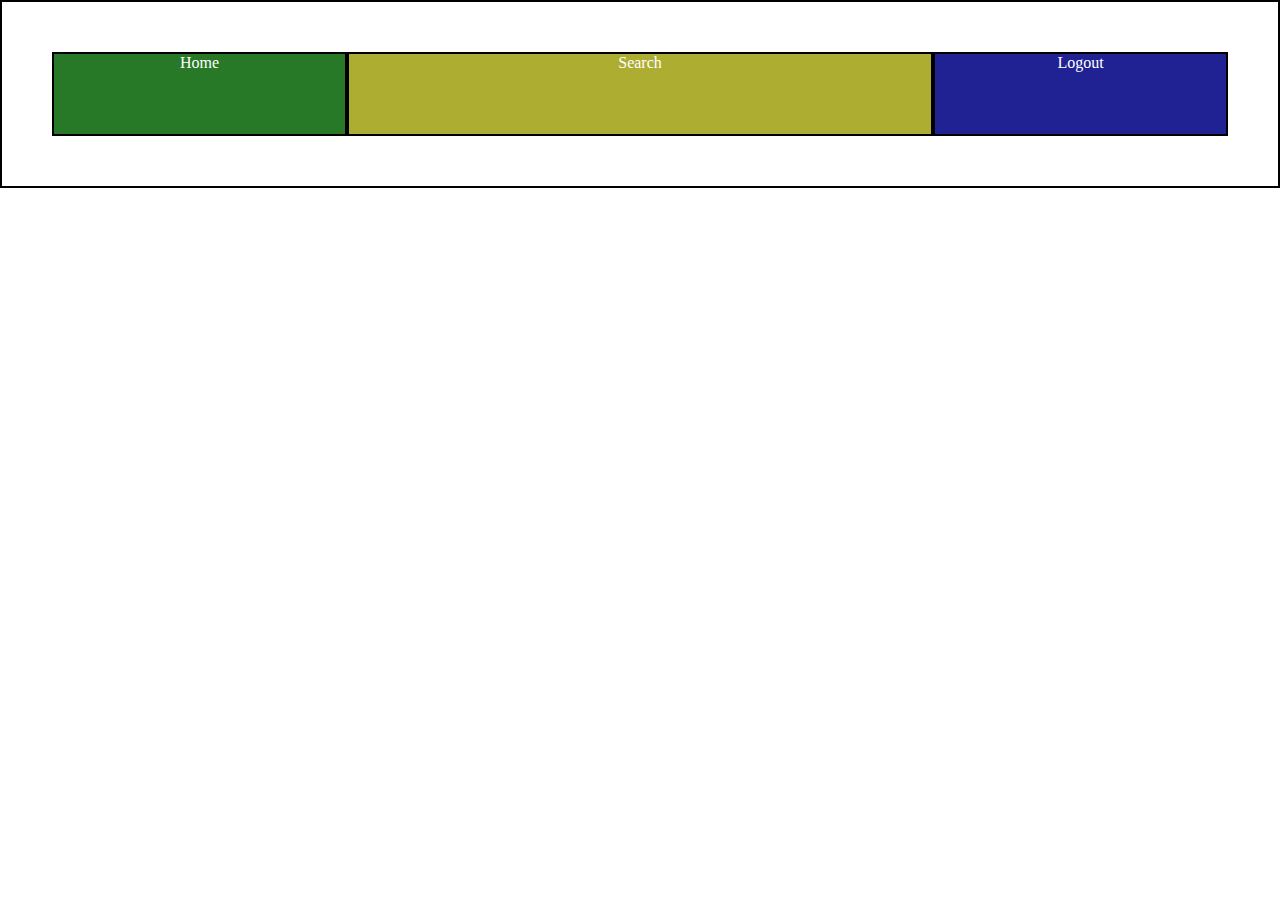
<file: Flexbox2/index.html>
<!DOCTYPE html>
<html lang="en">
<head>
    <meta charset="UTF-8">
    <meta http-equiv="X-UA-Compatible" content="IE=edge">
    <meta name="viewport" content="width=device-width, initial-scale=1.0">
    <link rel="stylesheet" href="../Flexbox2/style.css">
    <title>CSS Flexbox2</title>
</head>
<body>
    <nav class="container">
        <div class="home">Home</div>
        <div class="search">Search</div>
        <div class="logout">Logout</div>
        <!-- <div class="profile">Profile</div> -->
    </nav>
</body>
</html>
</file>
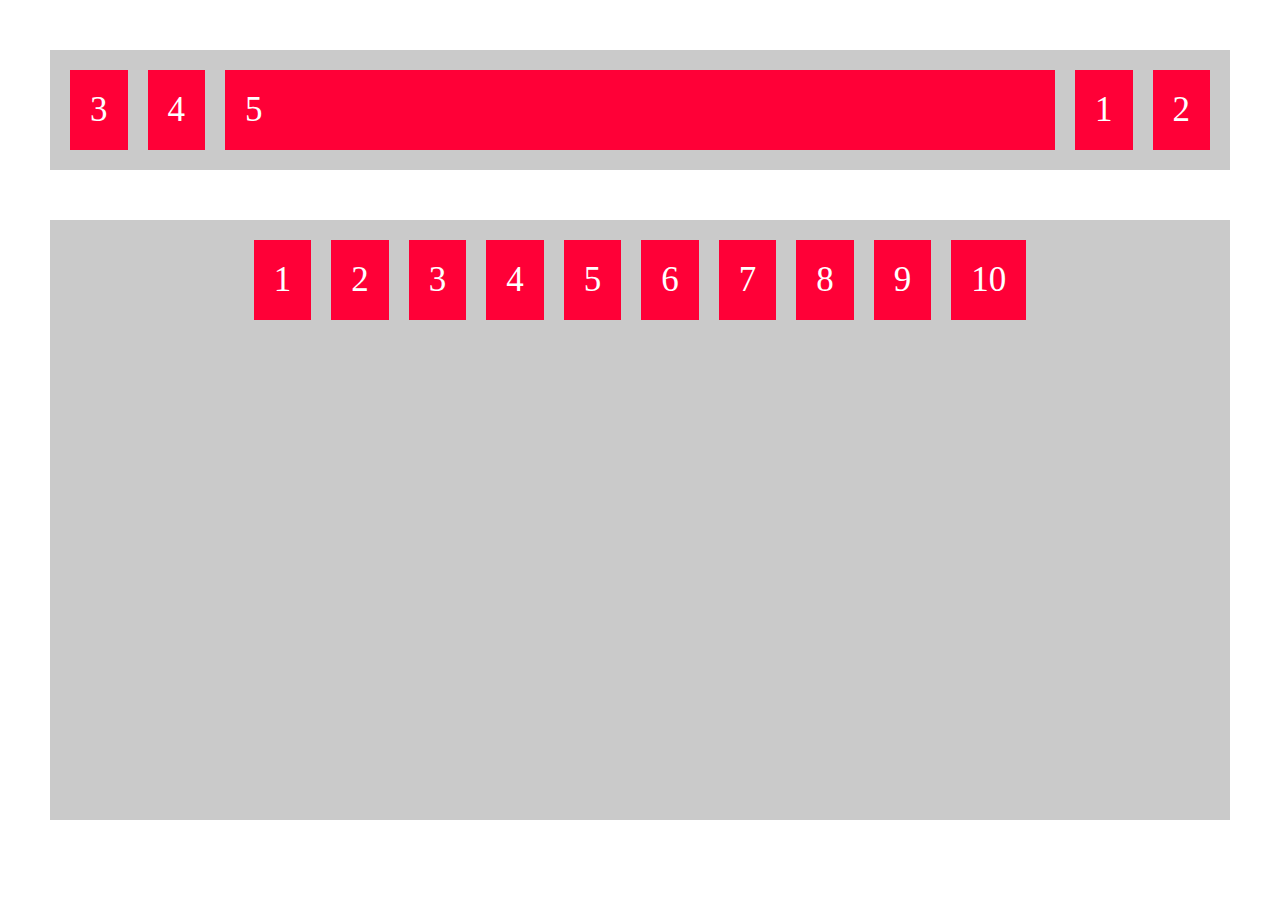
<file: Flexbox3/index.html>
<!DOCTYPE html>
<html lang="en">
<head>
    <meta charset="UTF-8">
    <meta http-equiv="X-UA-Compatible" content="IE=edge">
    <meta name="viewport" content="width=device-width, initial-scale=1.0">
    <link rel="stylesheet" href="../Flexbox3/style.css">
    <title>CSS Flexbox freeCodeCamp</title>
</head>
<body>
    <div class="container">
        <div class="item-1 item">1</div>
        <div class="item-2 item">2</div>
        <div class="item-3 item">3</div>
        <div class="item-4 item">4</div>
        <div class="item-5 item">5</div>
    </div>

    <div class="container2">
        <div class="this-1 this">1</div>
        <div class="this-2 this">2</div>
        <div class="this-3 this">3</div>
        <div class="this-4 this">4</div>
        <div class="this-5 this">5</div>
        <div class="this-6 this">6</div>
        <div class="this-7 this">7</div>
        <div class="this-8 this">8</div>
        <div class="this-9 this">9</div>
        <div class="this-10 this">10</div>
    </div>
</body>
</html>
</file>
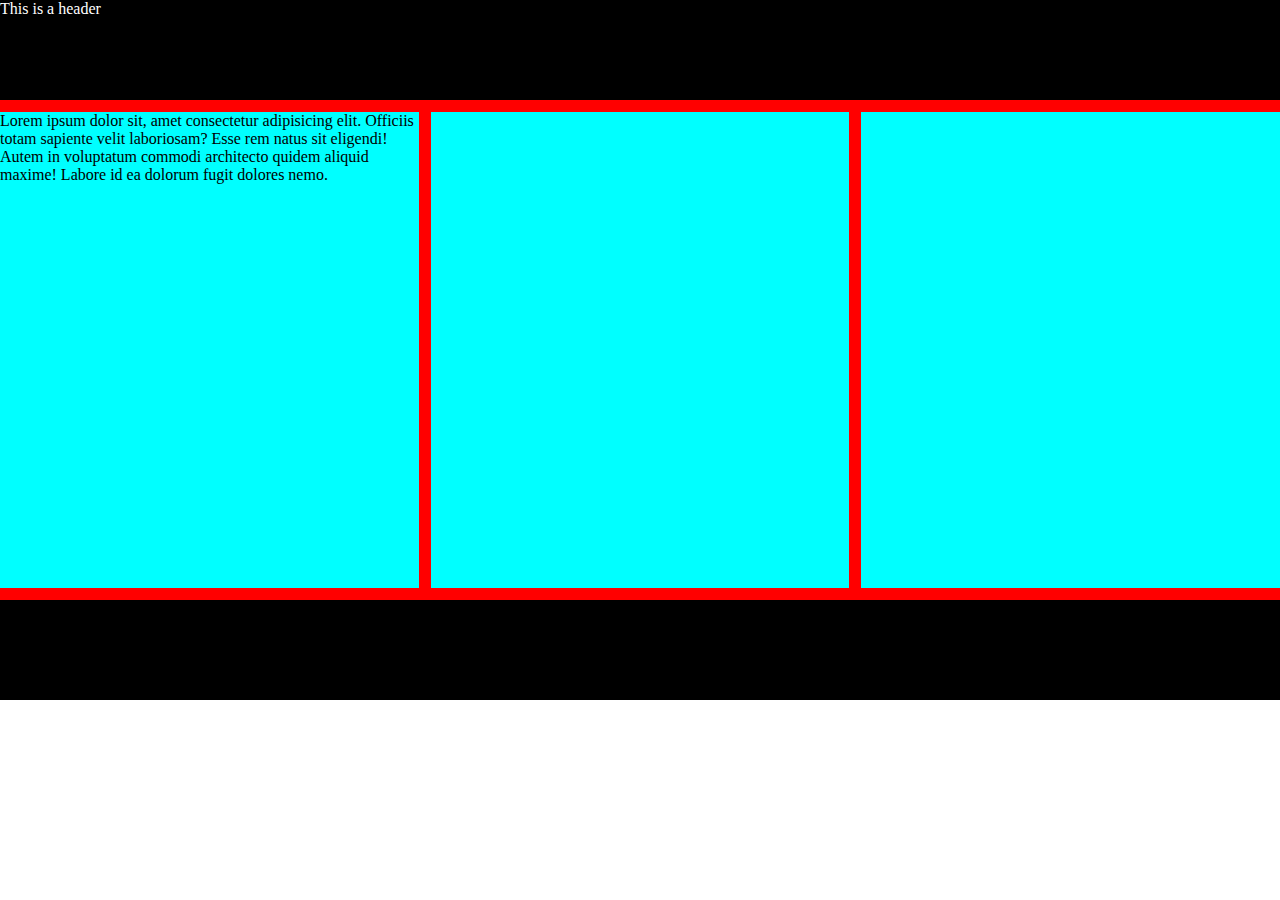
<file: Grid/index.html>
<!DOCTYPE html>
<html lang="en">
<head>
    <meta charset="UTF-8">
    <meta http-equiv="X-UA-Compatible" content="IE=edge">
    <meta name="viewport" content="width=device-width, initial-scale=1.0">
    <link rel="stylesheet" href="../Grid/style.css">
    <title>CSS Grid Course CodeWithHarry</title>
</head>
<body>
    <div class="container">
        <div class="item item1"> This is a header</div>
        <div class="item">Lorem ipsum dolor sit, amet consectetur adipisicing elit. Officiis totam sapiente velit laboriosam? Esse rem natus sit eligendi! Autem in voluptatum commodi architecto quidem aliquid maxime! Labore id ea dolorum fugit dolores nemo.</div>
        <div class="item"></div>
        <div class="item"></div>
        <div class="item footer"></div>
    </div>
</body>
</html>
</file>
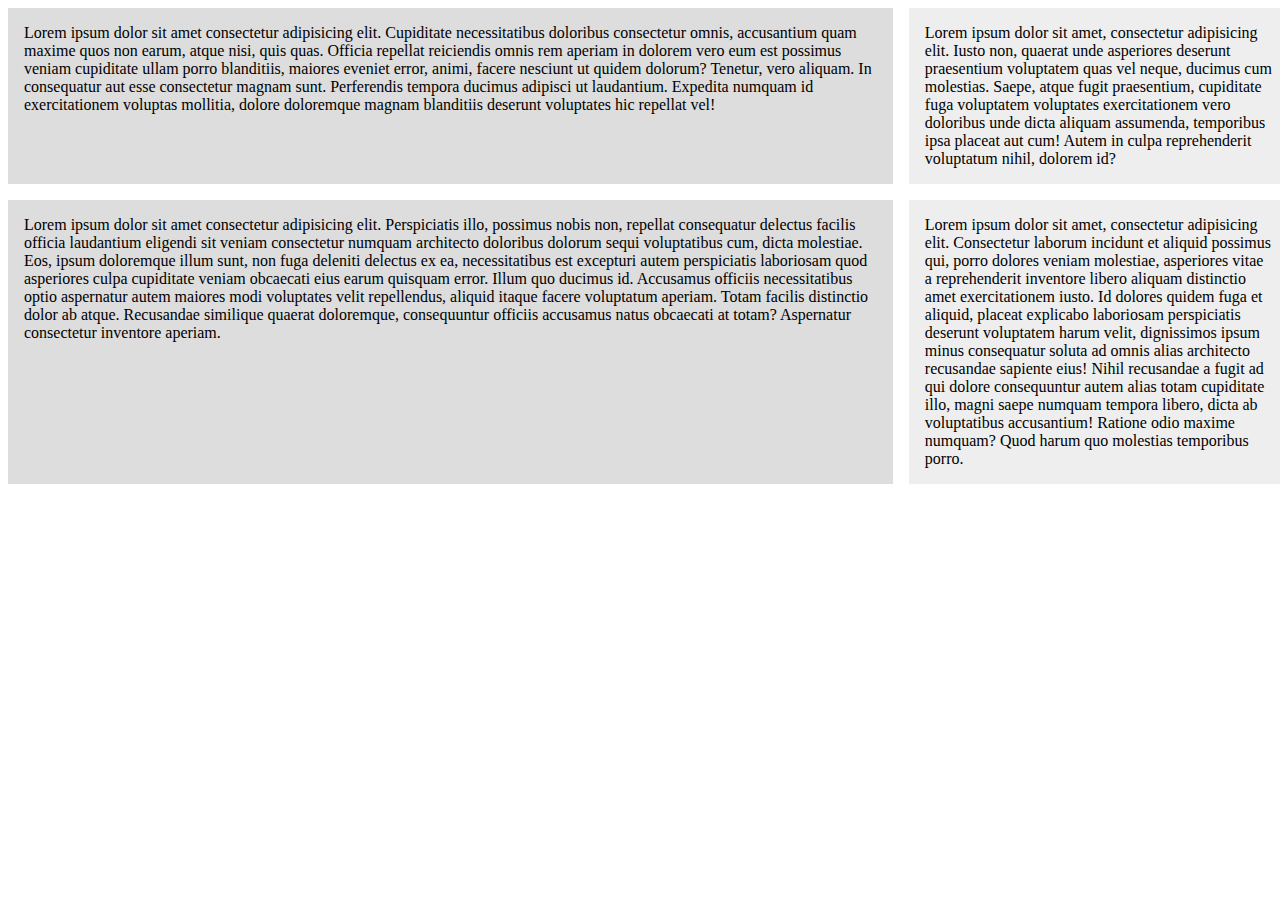
<file: Grid2/index.html>
<!DOCTYPE html>
<html lang="en">
<head>
    <meta charset="UTF-8">
    <meta http-equiv="X-UA-Compatible" content="IE=edge">
    <meta name="viewport" content="width=device-width, initial-scale=1.0">
    <link rel="stylesheet" href="../Grid2/style.css">
    <title>Grid in CSS</title>
</head>
<body>
    <div class="wrapper">
        <div>Lorem ipsum dolor sit amet consectetur adipisicing elit. Cupiditate necessitatibus doloribus consectetur omnis, accusantium quam maxime quos non earum, atque nisi, quis quas. Officia repellat reiciendis omnis rem aperiam in dolorem vero eum est possimus veniam cupiditate ullam porro blanditiis, maiores eveniet error, animi, facere nesciunt ut quidem dolorum? Tenetur, vero aliquam. In consequatur aut esse consectetur magnam sunt. Perferendis tempora ducimus adipisci ut laudantium. Expedita numquam id exercitationem voluptas mollitia, dolore doloremque magnam blanditiis deserunt voluptates hic repellat vel!</div>
        <div>
            Lorem ipsum dolor sit amet, consectetur adipisicing elit. Iusto non, quaerat unde asperiores deserunt praesentium voluptatem quas vel neque, ducimus cum molestias. Saepe, atque fugit praesentium, cupiditate fuga voluptatem voluptates exercitationem vero doloribus unde dicta aliquam assumenda, temporibus ipsa placeat aut cum! Autem in culpa reprehenderit voluptatum nihil, dolorem id?
        </div>
        <div>
            Lorem ipsum dolor sit amet consectetur adipisicing elit. Perspiciatis illo, possimus nobis non, repellat consequatur delectus facilis officia laudantium eligendi sit veniam consectetur numquam architecto doloribus dolorum sequi voluptatibus cum, dicta molestiae. Eos, ipsum doloremque illum sunt, non fuga deleniti delectus ex ea, necessitatibus est excepturi autem perspiciatis laboriosam quod asperiores culpa cupiditate veniam obcaecati eius earum quisquam error. Illum quo ducimus id. Accusamus officiis necessitatibus optio aspernatur autem maiores modi voluptates velit repellendus, aliquid itaque facere voluptatum aperiam. Totam facilis distinctio dolor ab atque. Recusandae similique quaerat doloremque, consequuntur officiis accusamus natus obcaecati at totam? Aspernatur consectetur inventore aperiam.
        </div>
        <div>
            Lorem ipsum dolor sit amet, consectetur adipisicing elit. Consectetur laborum incidunt et aliquid possimus qui, porro dolores veniam molestiae, asperiores vitae a reprehenderit inventore libero aliquam distinctio amet exercitationem iusto. Id dolores quidem fuga et aliquid, placeat explicabo laboriosam perspiciatis deserunt voluptatem harum velit, dignissimos ipsum minus consequatur soluta ad omnis alias architecto recusandae sapiente eius! Nihil recusandae a fugit ad qui dolore consequuntur autem alias totam cupiditate illo, magni saepe numquam tempora libero, dicta ab voluptatibus accusantium! Ratione odio maxime numquam? Quod harum quo molestias temporibus porro.
        </div>
    </div>
</body>
</html>
</file>
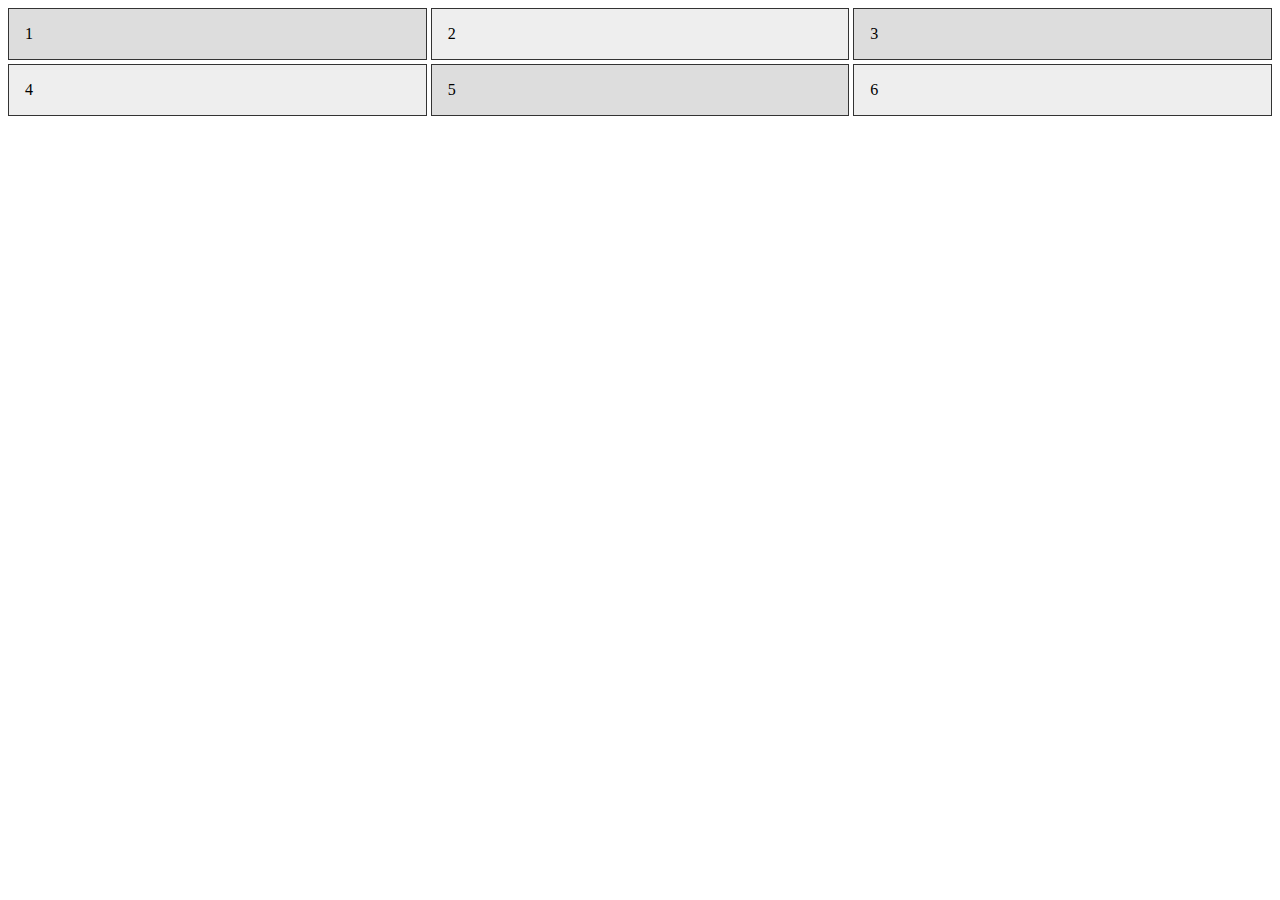
<file: Grid3/index.html>
<!DOCTYPE html>
<html lang="en">
<head>
    <meta charset="UTF-8">
    <meta http-equiv="X-UA-Compatible" content="IE=edge">
    <meta name="viewport" content="width=device-width, initial-scale=1.0">
    <link rel="stylesheet" href="../Grid3/base.css">
    <link rel="stylesheet" href="../Grid3/style.css">
    <title>CSS Grid Learn With Sumit</title>
</head>
<body>
    <div class="container">
        <div class="item1 item">1</div>
        <div class="item2 item">2</div>
        <div class="item3 item">3</div>
        <div class="item4 item">4</div>
        <div class="item5 item">5</div>
        <div class="item6 item">6</div>
</body>
</html>
</file>
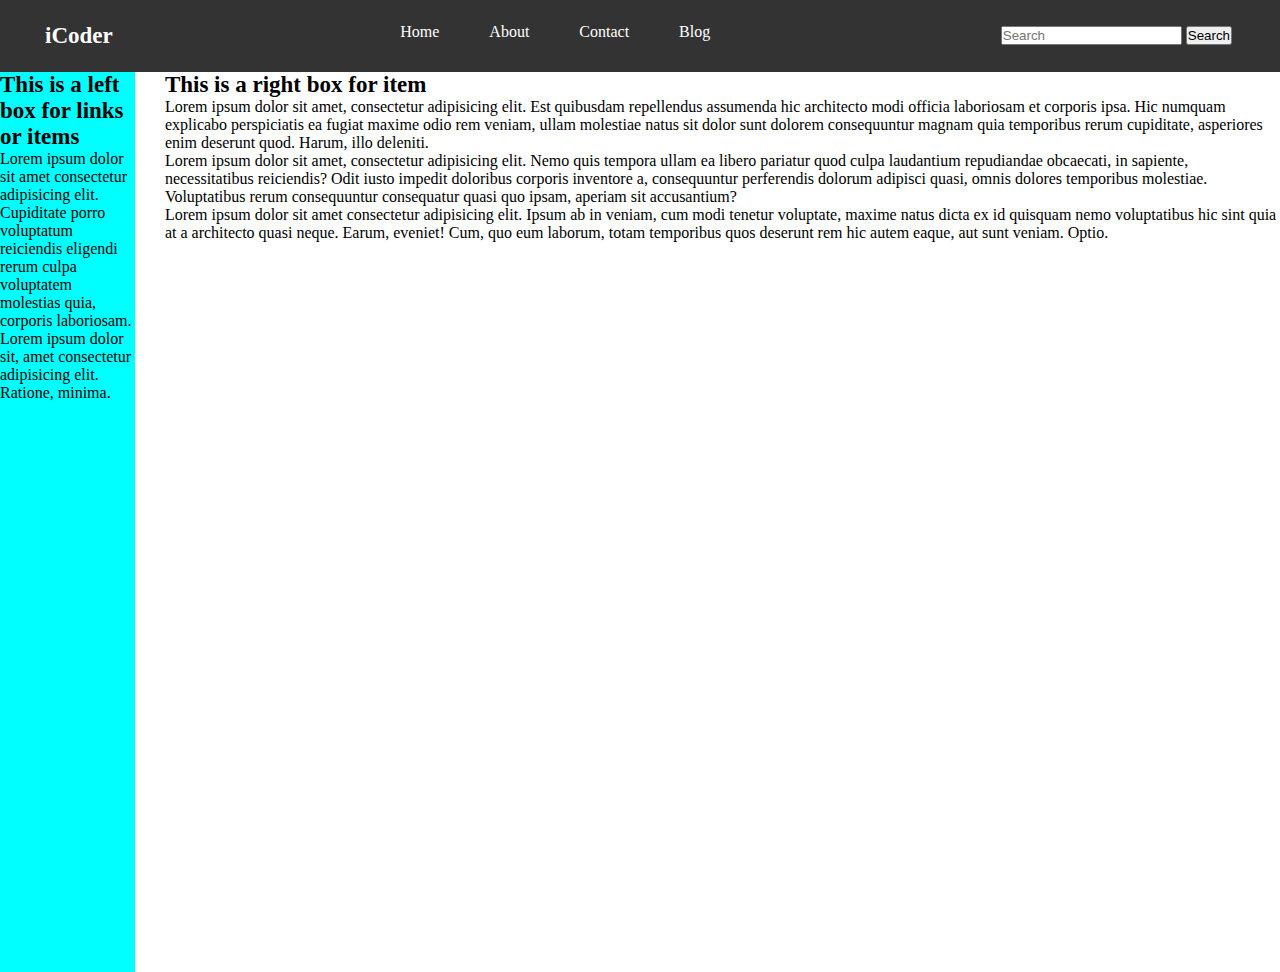
<file: PracticeFlexbox/index.html>
<!DOCTYPE html>
<html lang="en">
  <head>
    <meta charset="UTF-8" />
    <meta http-equiv="X-UA-Compatible" content="IE=edge" />
    <meta name="viewport" content="width=device-width, initial-scale=1.0" />
    <link rel="stylesheet" href="../PracticeFlexbox/style.css" />
    <title>iCoder</title>
  </head>
  <body>
    <header>
      <div class="navbar">
        <nav>
          <div class="logo">
            <h3>iCoder</h3>
          </div>
          <div class="center-item">
            <ul>
              <li>
                <a href="#">Home</a>
              </li>
              <li>
                <a href="#">About</a>
              </li>
              <li>
                <a href="#">Contact</a>
              </li>
              <li>
                <a href="#">Blog</a>
              </li>
            </ul>
          </div>
          <div class="search-bar">
            <input
              type="search"
              name="search"
              id="search"
              placeholder="Search"
            />
            <button>Search</button>
          </div>
        </nav>
      </div>
    </header>
    <main>
        <div class="main-contaner">
            <div class="leftbox">
                <h3>This is a left box for links or items</h3>
                <p>Lorem ipsum dolor sit amet consectetur adipisicing elit. Cupiditate porro voluptatum reiciendis eligendi rerum culpa voluptatem molestias quia, corporis laboriosam.</p>
                <p>Lorem ipsum dolor sit, amet consectetur adipisicing elit. Ratione, minima.</p>
            </div>
            <div class="rightbox">
                <h3>This is a right box for item</h3>
                <p>Lorem ipsum dolor sit amet, consectetur adipisicing elit. Est quibusdam repellendus assumenda hic architecto modi officia laboriosam et corporis ipsa. Hic numquam explicabo perspiciatis ea fugiat maxime odio rem veniam, ullam molestiae natus sit dolor sunt dolorem consequuntur magnam quia temporibus rerum cupiditate, asperiores enim deserunt quod. Harum, illo deleniti.</p>
                <p>Lorem ipsum dolor sit amet, consectetur adipisicing elit. Nemo quis tempora ullam ea libero pariatur quod culpa laudantium repudiandae obcaecati, in sapiente, necessitatibus reiciendis? Odit iusto impedit doloribus corporis inventore a, consequuntur perferendis dolorum adipisci quasi, omnis dolores temporibus molestiae. Voluptatibus rerum consequuntur consequatur quasi quo ipsam, aperiam sit accusantium?</p>
                <p>Lorem ipsum dolor sit amet consectetur adipisicing elit. Ipsum ab in veniam, cum modi tenetur voluptate, maxime natus dicta ex id quisquam nemo voluptatibus hic sint quia at a architecto quasi neque. Earum, eveniet! Cum, quo eum laborum, totam temporibus quos deserunt rem hic autem eaque, aut sunt veniam. Optio.</p>
            </div>
        </div>
    </main>
  </body>
</html>
</file>
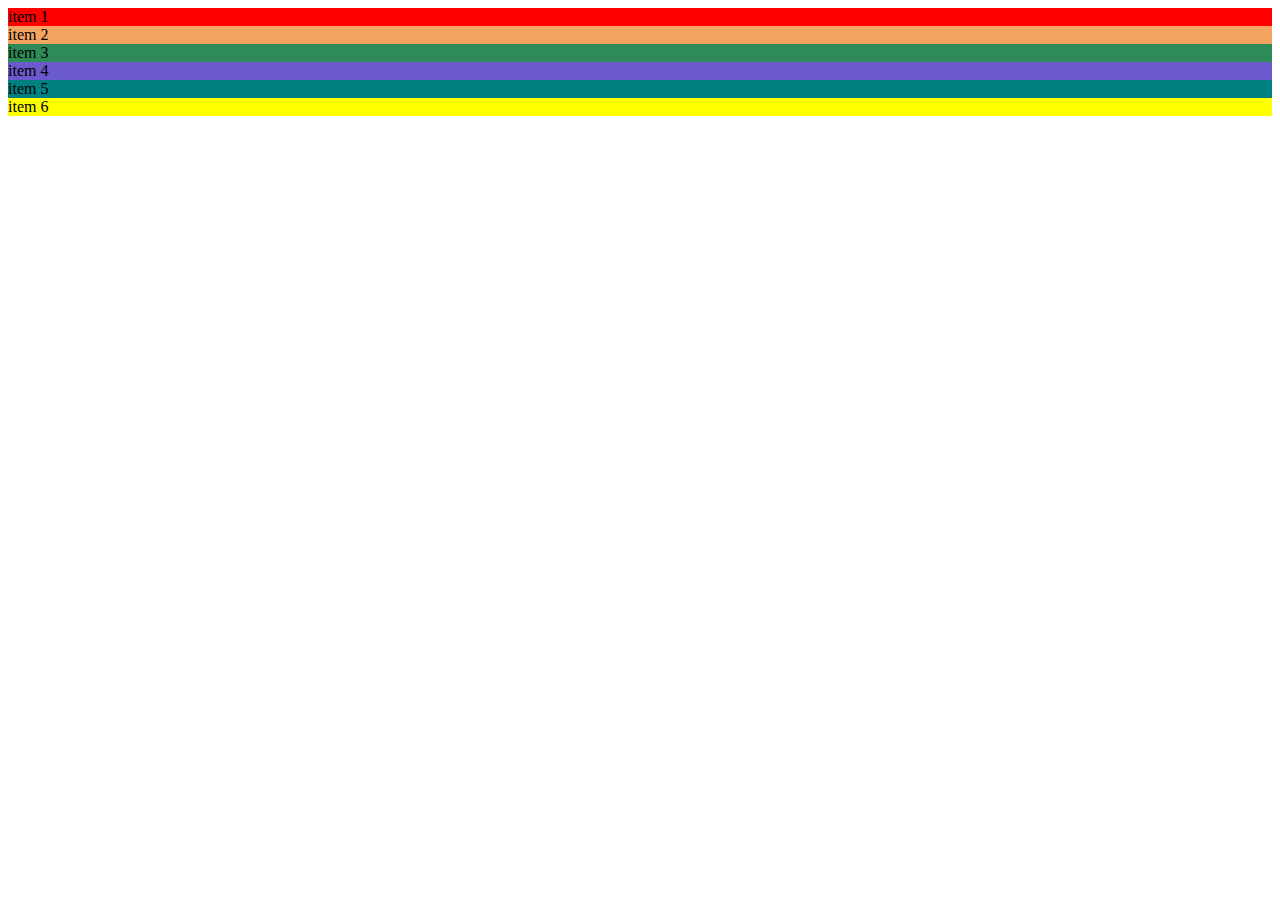
<file: PracticeGrid/index.html>
<!DOCTYPE html>
<html lang="en">
<head>
    <meta charset="UTF-8">
    <meta http-equiv="X-UA-Compatible" content="IE=edge">
    <meta name="viewport" content="width=device-width, initial-scale=1.0">
    <link rel="stylesheet" href="../PracticeGrid/style.css">
    <title>Practice Grid</title>
</head>
<body>
    <div class="container">
        <div class="child-container">
        <div class="item1 allitem">item 1</div>
        <div class="item2 allitem">item 2</div>
        <div class="item3 allitem">item 3</div>
        <div class="item4 allitem">item 4</div>
        <div class="item5 allitem">item 5</div>
        <div class="item6 allitem">item 6</div>
    </div>
    </div>
</body>
</html>
</file>
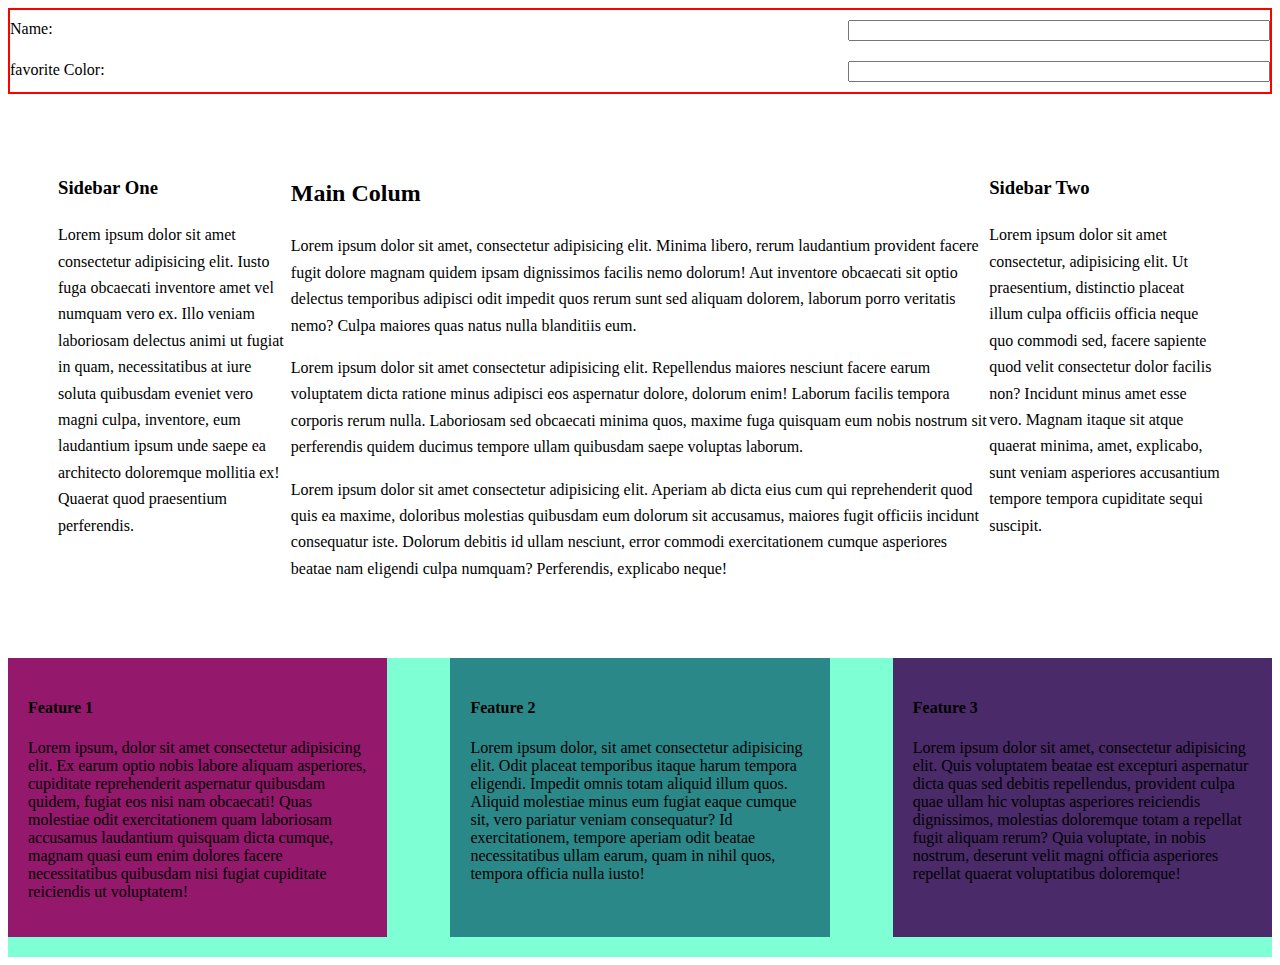
<file: Flexbox2/index2.html>
<!DOCTYPE html>
<html lang="en">
<head>
    <meta charset="UTF-8">
    <meta http-equiv="X-UA-Compatible" content="IE=edge">
    <meta name="viewport" content="width=device-width, initial-scale=1.0">
    <link rel="stylesheet" href="../Flexbox2/style2.css">
    <title>Form Style & Layout Examples</title>
</head>
<body>
    <div class="container">
        <form action="#">
            <div class="form-row">
                <label for="name">Name:</label>
                <input type="text" name="name" id="name">
            </div>
            <div class="form-row">
                <label for="favColor">favorite Color:</label>
                <input type="text" name="favColor" id="favColor">
            </div>
        </form>
    </div>

    <div class="colum-layout">
        <div class="main-colum">
            <h2>Main Colum</h2>
            <p>Lorem ipsum dolor sit amet, consectetur adipisicing elit. Minima libero, rerum laudantium provident facere fugit dolore magnam quidem ipsam dignissimos facilis nemo dolorum! Aut inventore obcaecati sit optio delectus temporibus adipisci odit impedit quos rerum sunt sed aliquam dolorem, laborum porro veritatis nemo? Culpa maiores quas natus nulla blanditiis eum.</p>
            <p>Lorem ipsum dolor sit amet consectetur adipisicing elit. Repellendus maiores nesciunt facere earum voluptatem dicta ratione minus adipisci eos aspernatur dolore, dolorum enim! Laborum facilis tempora corporis rerum nulla. Laboriosam sed obcaecati minima quos, maxime fuga quisquam eum nobis nostrum sit perferendis quidem ducimus tempore ullam quibusdam saepe voluptas laborum.</p>
            <p>Lorem ipsum dolor sit amet consectetur adipisicing elit. Aperiam ab dicta eius cum qui reprehenderit quod quis ea maxime, doloribus molestias quibusdam eum dolorum sit accusamus, maiores fugit officiis incidunt consequatur iste. Dolorum debitis id ullam nesciunt, error commodi exercitationem cumque asperiores beatae nam eligendi culpa numquam? Perferendis, explicabo neque!</p>
        </div>
        
        <div class="sidebar-one">
            <h3>Sidebar One</h3>
            <p>Lorem ipsum dolor sit amet consectetur adipisicing elit. Iusto fuga obcaecati inventore amet vel numquam vero ex. Illo veniam laboriosam delectus animi ut fugiat in quam, necessitatibus at iure soluta quibusdam eveniet vero magni culpa, inventore, eum laudantium ipsum unde saepe ea architecto doloremque mollitia ex! Quaerat quod praesentium perferendis.</p>
        </div>

        <div class="sidebar-two">
            <h3>Sidebar Two</h3>
            <p>Lorem ipsum dolor sit amet consectetur, adipisicing elit. Ut praesentium, distinctio placeat illum culpa officiis officia neque quo commodi sed, facere sapiente quod velit consectetur dolor facilis non? Incidunt minus amet esse vero. Magnam itaque sit atque quaerat minima, amet, explicabo, sunt veniam asperiores accusantium tempore tempora cupiditate sequi suscipit.</p>
        </div>
    </div>

    <div class="call-out-container">
        <div class="call-out">
            <h4>Feature 1</h4>
            <p>Lorem ipsum, dolor sit amet consectetur adipisicing elit. Ex earum optio nobis labore aliquam asperiores, cupiditate reprehenderit aspernatur quibusdam quidem, fugiat eos nisi nam obcaecati! Quas molestiae odit exercitationem quam laboriosam accusamus laudantium quisquam dicta cumque, magnam quasi eum enim dolores facere necessitatibus quibusdam nisi fugiat cupiditate reiciendis ut voluptatem!</p>
        </div>

        <div class="call-out">
            <h4>Feature 2</h4>
            <p>Lorem ipsum dolor, sit amet consectetur adipisicing elit. Odit placeat temporibus itaque harum tempora eligendi. Impedit omnis totam aliquid illum quos. Aliquid molestiae minus eum fugiat eaque cumque sit, vero pariatur veniam consequatur? Id exercitationem, tempore aperiam odit beatae necessitatibus ullam earum, quam in nihil quos, tempora officia nulla iusto!</p>
        </div>

        <div class="call-out">
            <h4>Feature 3</h4>
            <p>Lorem ipsum dolor sit amet, consectetur adipisicing elit. Quis voluptatem beatae est excepturi aspernatur dicta quas sed debitis repellendus, provident culpa quae ullam hic voluptas asperiores reiciendis dignissimos, molestias doloremque totam a repellat fugit aliquam rerum? Quia voluptate, in nobis nostrum, deserunt velit magni officia asperiores repellat quaerat voluptatibus doloremque!</p>
        </div>
    </div>

    
</body>
</html>
</file>
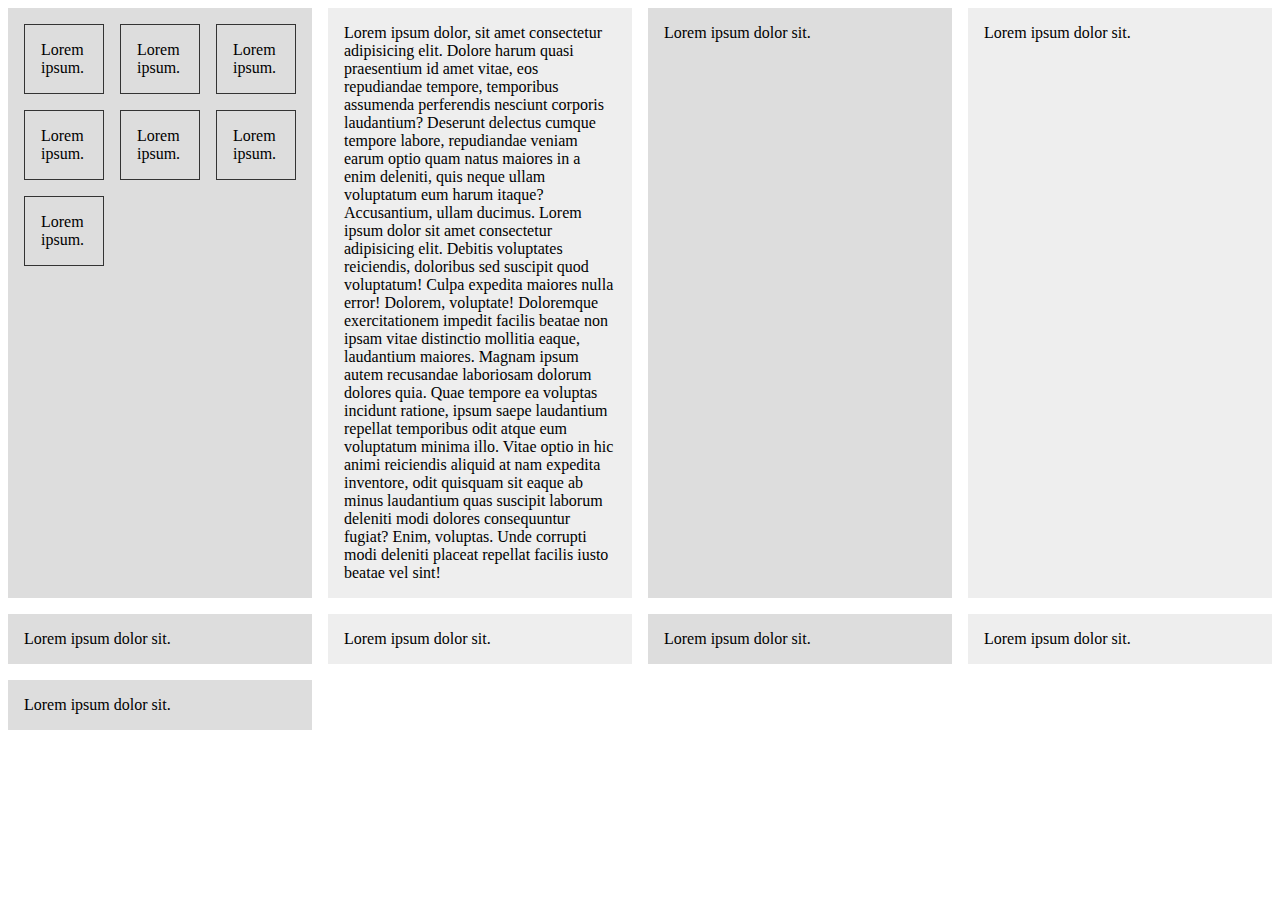
<file: Grid2/index2.html>
<!DOCTYPE html>
<html lang="en">
<head>
    <meta charset="UTF-8">
    <meta http-equiv="X-UA-Compatible" content="IE=edge">
    <meta name="viewport" content="width=device-width, initial-scale=1.0">
    <link rel="stylesheet" href="../Grid2/style2.css">
    <title>Grid in CSS</title>
</head>
<body>
    <div class="wrapper">
        <div class="nested">
            <div>
                Lorem ipsum.
            </div>
            <div>
                Lorem ipsum.
            </div>
            <div>
                Lorem ipsum.
            </div>
            <div>
                Lorem ipsum.
            </div>
            <div>
                Lorem ipsum.
            </div>
            <div>
                Lorem ipsum.
            </div>
            <div>
                Lorem ipsum.
            </div>
        </div>
        <div>
            Lorem ipsum dolor, sit amet consectetur adipisicing elit. Dolore harum quasi praesentium id amet vitae, eos repudiandae tempore, temporibus assumenda perferendis nesciunt corporis laudantium? Deserunt delectus cumque tempore labore, repudiandae veniam earum optio quam natus maiores in a enim deleniti, quis neque ullam voluptatum eum harum itaque? Accusantium, ullam ducimus. Lorem ipsum dolor sit amet consectetur adipisicing elit. Debitis voluptates reiciendis, doloribus sed suscipit quod voluptatum! Culpa expedita maiores nulla error! Dolorem, voluptate! Doloremque exercitationem impedit facilis beatae non ipsam vitae distinctio mollitia eaque, laudantium maiores. Magnam ipsum autem recusandae laboriosam dolorum dolores quia. Quae tempore ea voluptas incidunt ratione, ipsum saepe laudantium repellat temporibus odit atque eum voluptatum minima illo. Vitae optio in hic animi reiciendis aliquid at nam expedita inventore, odit quisquam sit eaque ab minus laudantium quas suscipit laborum deleniti modi dolores consequuntur fugiat? Enim, voluptas. Unde corrupti modi deleniti placeat repellat facilis iusto beatae vel sint!
        </div>
        <div>
            Lorem ipsum dolor sit.
        </div>
        <div>
            Lorem ipsum dolor sit.
        </div>
        <div>
            Lorem ipsum dolor sit.
        </div>
        <div>
            Lorem ipsum dolor sit.
        </div>
        <div>
            Lorem ipsum dolor sit.
        </div>
        <div>
            Lorem ipsum dolor sit.
        </div>
        <div>
            Lorem ipsum dolor sit.
        </div>
    </div>
</body>
</html>
</file>
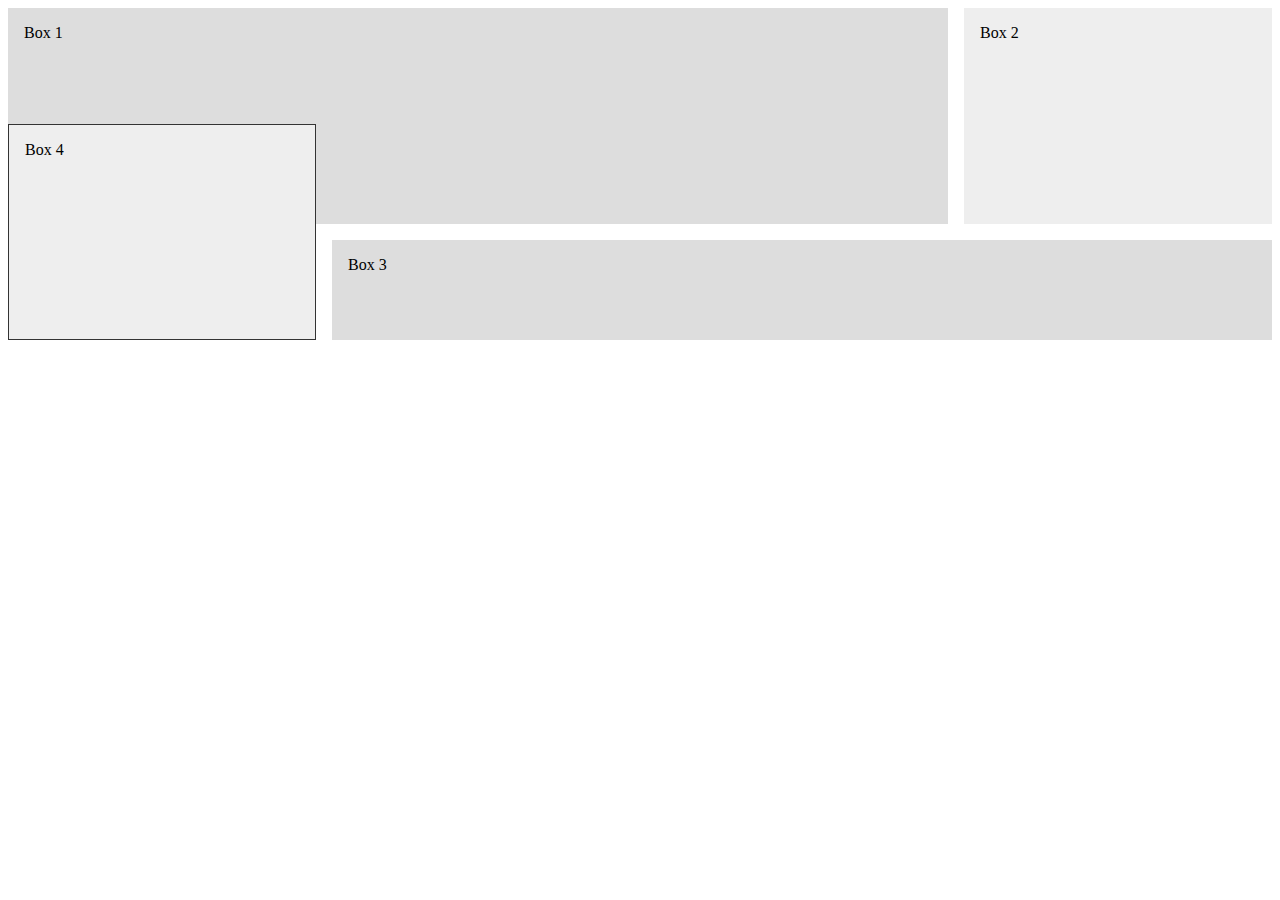
<file: Grid2/index3.html>
<!DOCTYPE html>
<html lang="en">
<head>
    <meta charset="UTF-8">
    <meta http-equiv="X-UA-Compatible" content="IE=edge">
    <meta name="viewport" content="width=device-width, initial-scale=1.0">
    <link rel="stylesheet" href="../Grid2/style3.css">
    <title>Grid in CSS</title>
</head>
<body>
    <div class="wrapper">
        <div class="box box1">Box 1</div>
        <div class="box box2">Box 2</div>
        <div class="box box3">Box 3</div>
        <div class="box box4">Box 4</div>
    </div>
</body>
</html>
</file>
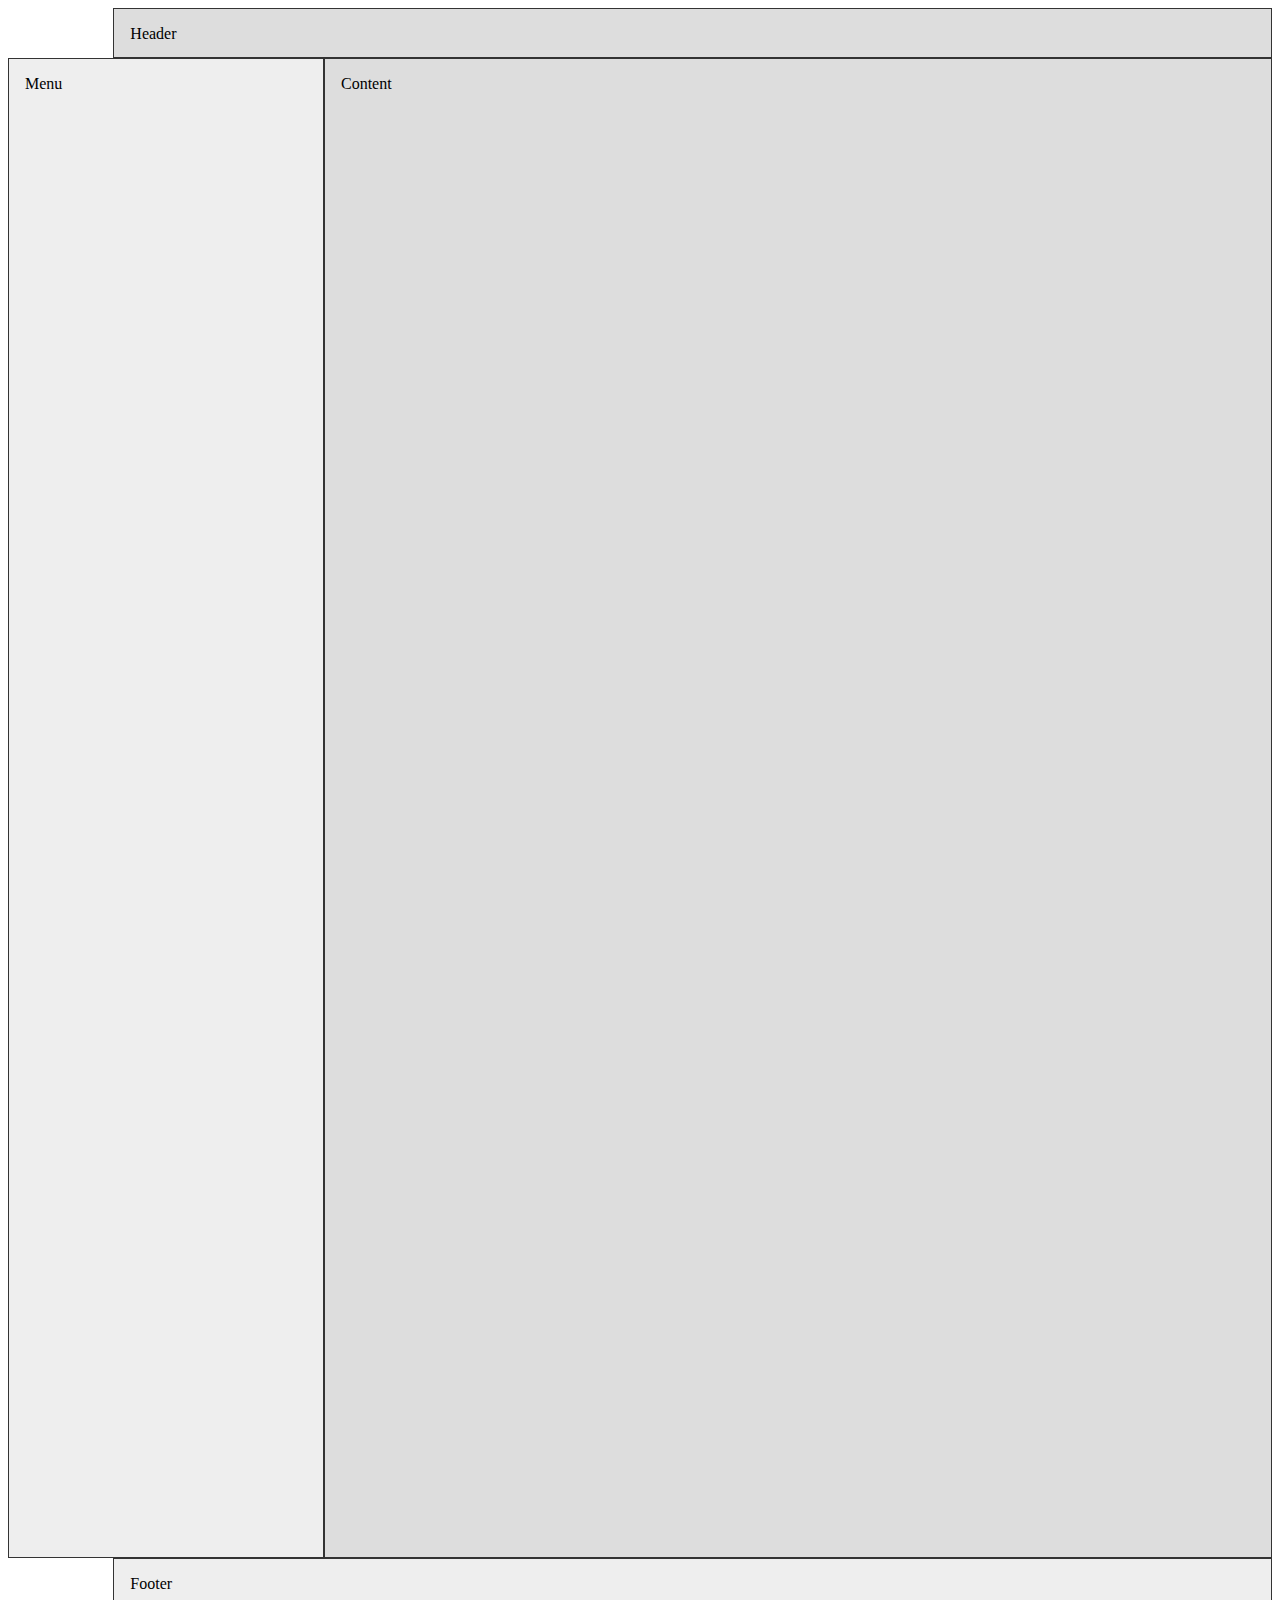
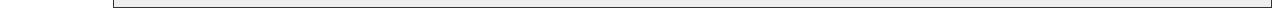
<file: Grid3/index2.html>
<!DOCTYPE html>
<html lang="en">
<head>
    <meta charset="UTF-8">
    <meta http-equiv="X-UA-Compatible" content="IE=edge">
    <meta name="viewport" content="width=device-width, initial-scale=1.0">
    <link rel="stylesheet" href="../Grid3/base2.css">
    <link rel="stylesheet" href="../Grid3/style2.css">
    <title>CSS Grid Learn With Sumit 2nd Part</title>
</head>
<body>
    <div class="container">
        <div class="header">Header</div>
        <div class="menu">Menu</div>
        <div class="content">Content</div>
        <div class="footer">Footer</div>
    </div>
</body>
</html>
</file>
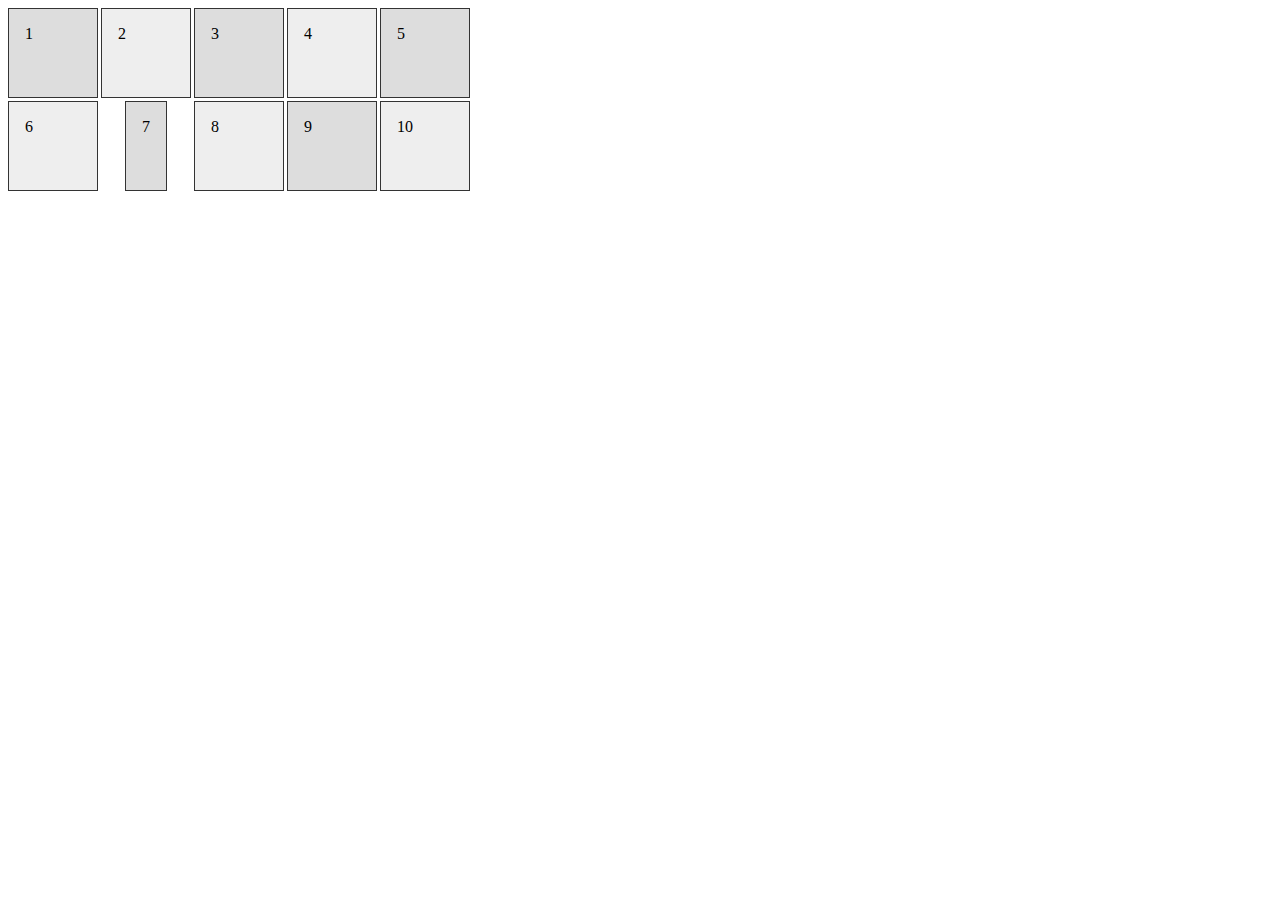
<file: Grid3/index3.html>
<!DOCTYPE html>
<html lang="en">
<head>
    <meta charset="UTF-8">
    <meta http-equiv="X-UA-Compatible" content="IE=edge">
    <meta name="viewport" content="width=device-width, initial-scale=1.0">
    <link rel="stylesheet" href="../Grid3/base3.css">
    <link rel="stylesheet" href="../Grid3/style3.css">
    <title>CSS Grid Learn With Sumit 3rd Part</title>
</head>
<body>
    <div class="container">
        <div>1</div>
        <div>2</div>
        <div>3</div>
        <div>4</div>
        <div>5</div>
        <div>6</div>
        <div class="seven">7</div>
        <div>8</div>
        <div>9</div>
        <div>10</div>
    </div>
</body>
</html>
</file>
<file: Flexbox2/style.css>
*{
    margin: 0;
    padding: 0;
}

/* Target any one or more item or set margin auto so need anyware */

.search{
    /* margin-left: auto; */
    background-color: rgb(173, 173, 50);
    color: white;
    height: 80px;
    width: 23px;
    border: 2px solid black;
    text-align: center;
}

/* move home left to right */

.home{
    /* margin-right: auto; */
    background-color: rgb(39, 121, 39);
    color: white;
    height: 80px;
    width: 23px;
    border: 2px solid black;
    text-align: center;
}

.logout{
    background-color: rgb(32, 34, 148);
    color: white;
    height: 80px;
    width: 23px;
    border: 2px solid black;
    text-align: center;
}

.profile{
    background-color: rgb(139, 25, 105);
    color: white;
    height: 80px;
    width: 23px;
    border: 2px solid black;
    text-align: center;
}

.container{
    border: 2px solid black;
    padding: 50px;

    display: flex;
    /* flex-direction: row; */
    /* flex-direction: column; */

    /* justify-content: center; */
    /* justify-content: flex-end; */
    /* justify-content: flex-start; */
    /* justify-content: space-around; */
    /* justify-content: space-between; */
    /* justify-content: space-evenly; */

    /* align-items: flex-start; */
    /* align-items: flex-end; */
    /* align-items: center; */
}

.container > div{
    flex: 1;
}

.container > .search{
    flex: 2;
}

.logout{
    align-self: flex-start;
}
</file>
<file: Flexbox3/style.css>
*{
    margin: 0;
    padding: 0;
    box-sizing: border-box;
}

.container{
    background-color: #cacaca;
    padding: 10px;
    margin: 50px;
    /* height: 1400px; */

    /* Flexbox proparty */

    display: flex;

    /* ----flex-direction Proparty---- */
    /* default value 'row' we can change it */
    /* flex-direction: row; */
    /* flex-direction: column; */
    /* flex-direction: column-reverse; */
    /* flex-direction: row-reverse; */

    /* ----justify-content Proparty---- */
    justify-content: center;
    /* justify-content: space-between; */
    /* justify-content: space-around; */
    /* justify-content: space-evenly; */
    /* justify-content: flex-start */
    /* justify-content: flex-end; */

    /* ----align-items Proparty---- */
    align-items: center;
    /* align-items: flex-start; */
    /* align-items: flex-end; */
}

.item{
    background-color: #ff0037;
    color: #fff;
    font-size: 35px;
    padding: 20px;
    margin: 10px;

    /* flex-grow: 1; */
}

/* ----This is for align-item and align-self---- */

/* .item-3{
    height: 150px;
} */


/* .item-4{
    font-size: 70px;
    align-self: flex-start;
    align-self: flex-end;
    align-self: stretch;
    align-self:center;
} */


/* ----All items order value---- */

.item-1{
    order: 3;
}

.item-2{
    order: 4;
}

.item-3{
    order: 0;
}

.item-4{
    order: 1;
    /* flex-grow: 4; */
}

.item-5{
    order: 2;
    /* flex: 5; */
    flex-basis: 75%;
}


/* How to handle lots of item in container work with container 2 */

.container2{
    background-color: #cacaca;
    padding: 10px;
    margin: 50px;
    height: 600px;

    display: flex;

    flex-direction: row;
    justify-content: center;
    align-items: center;
    align-content: flex-start;

    flex-wrap: wrap;
}

.this{
    background-color: #ff0037;
    color: #fff;
    font-size: 35px;
    padding: 20px;
    margin: 10px;
}
</file>
<file: Grid/style.css>
*{
    margin: 0;
    padding: 0;
}

.container{
    background-color: red;
    height: 700px;
    /* width: 900px; */

    /* first we must do display grid in our container */
    display: grid;

    /* how much we want colums and rows in our container we add there */
    /* grid-template-columns: 133px 133px 133px;
    grid-template-rows: 133px 133px 133px; */

    /* this is sort hand property [ 3 ] meens how much we want items in all the container space and [ 1fr ] meens all the space in our container, */
    /* grid-template-columns: repeat(3, 1fr);
    grid-template-rows: repeat(3, 1fr); */

    /* we add this way also */
    grid-template-columns: 1fr 1fr 1fr;
    grid-template-rows: 100px 1fr 100px;

    /* space or gap between the container items */
    row-gap: 12px;
    column-gap: 12px;

    /* move the item start or center or end side */
    /* justify-items: center; */
}

.item{
    background-color: aqua;
    /* height: 122px; */
    /* width: 122px; */
}

.item1{
    /* grid-column-start: 1;
    grid-column-end: 4; */

    /* sort hand property we span column */
    grid-column: 1 / span 3;
    background-color: black;
    color: white;
}

.footer{
    grid-column-start: 1;
    grid-column-end: 4;
    background-color: black;
}
</file>
<file: Grid2/style.css>
.wrapper{
    display: grid;
    /* grid-template-columns: 40% 30% 30%; */
    grid-template-columns: 70% 30%;

    /* gap row and colum side */
    /* grid-column-gap: 1em;
    grid-row-gap: 1em; */

    /* if I want to gap all the side like row and colum side so this is a sort hand property */
    grid-gap: 1em;
}

.wrapper > div{
    background-color: #eee;
    padding: 1em;
}

.wrapper > div:nth-child(odd){
    background-color: #ddd;
}
</file>
<file: Grid3/base.css>
.container > div{
    background-color: #eee;
    padding: 1em;
    border: 1px solid #333;
}

.container > div:nth-child(odd){
    background-color: #ddd;
}
</file>
<file: Grid3/style.css>
.container{
    display: grid;

    /* set show much items show in the column */
    /* grid-template-columns:100px auto 100px; */


    /* use also this property for good used, this is flex we use this way row and property aslo */
    /* grid-template-columns: 1fr 2fr; */
    /* grid-template-rows: 2fr 3fr; */


    /* sort hand propety first how many column then what is repeat */
    /* grid-template-columns: repeat(3, 1fr); */
    grid-template: repeat(3, 1fr) / repeat(3, 1fr);


    /* use this row and column property with sort hand  first row / second column */
    /* grid-template: 2fr 3fr / 1fr 2fr; */


    /* set how much items show in the row */
    /* grid-template-rows: 300px 300px; */


    /* gap the row and column */
    grid-row-gap: 7px;
    grid-column-gap: 3px;


    /* if i want to gap the and column both the side so use this property */
    grid-gap: 4px;
}
</file>
<file: PracticeFlexbox/style.css>
/* Header CSS */

*{
    margin: 0;
    padding: 0;
}

header{
    background-color: #333;
    color: white;
    padding: 23px;
}

.logo{
    margin-left: 22px;
}

h3{
    font-size: 23px;
}

nav{
    display: flex;
    justify-content: space-between;
}

ul{
    list-style-type: none;
    color: white;
}

li{
    display: inline;
}

li a{
    color: white;
    padding: 23px;
    text-decoration: none;
}

li a:hover{
    color: gray;
}

.search-bar{
    margin-right: 22px;
    padding: 3px;
}

/* Main Content CSS */

.main-contaner{
    display: flex;
}

.leftbox{
    background-color: aqua;
    height: 100vh;
    width: 25vw;
    margin-right: 30px;
}

.rightbox{

}
</file>
<file: PracticeGrid/style.css>
.container{
    background-color: #ddd;

    /* Start Grid from here */

    display: grid;
    
}

.item1{
    background-color: red;
    /* height: 20vh;
    width: 15vw; */
}
.item2{
    background-color: sandybrown;
    /* height: 20vh;
    width: 15vw; */
}
.item3{
    background-color: seagreen;
    /* height: 20vh;
    width: 15vw; */
}
.item4{
    background-color: slateblue;
    /* height: 20vh;
    width: 15vw; */
}
.item5{
    background-color: teal;
    /* height: 20vh;
    width: 15vw; */
}
.item6{
    background-color: yellow;
    /* height: 20vh;
    width: 15vw; */
}
</file>
<file: Flexbox2/style2.css>
/* Form Layout */

.container{
    border: 2px solid red;
}

.form-row{
    padding: 10px 0;
    display: flex;
}

.form-row label{
    padding-right: 10px;
    flex: 2;
}

.form-row input{
    flex: 1;
}


/* Layout Examples */

.colum-layout{
    max-width: 1300px;
    background-color: #FFF;
    margin: 40px auto 0 auto;
    line-height: 1.65;
    padding: 20px 50px;

    display: flex;
}

.main-colum{
    flex: 3;
    order: 2;
}

.sidebar-one{
    flex: 1;
    order: 1;
}

.sidebar-two{
    flex: 1;
    order: 3;
}

/* Example-3 */
/* call-out-container div */

.call-out-container{
    max-width: 1400px;
    margin: 40px auto 0 auto;
    /* display: flex; */
    /* align-items: flex-start; */
    /* align-items: flex-end; */
    /* align-items: center; */

    /* this is default value in aling items in flexbox */
    /* align-items: stretch; */

    /* justify-content: flex-start; */
    /* justify-content: flex-end; */
    /* justify-content: center; */
    /* justify-content: space-between; */
}

.call-out{
    padding: 20px;
    box-sizing: border-box;
    margin-bottom: 20px;
    /* flex: 1; */
    /* margin-right: 40px; */
    flex-basis: 30%;
    width: 30%;
}

@media (min-width:900px){
    .call-out-container{
        display: flex;
        justify-content: space-between;
        background-color: aquamarine;
    }
}

/* targed last call-out div  and set mergin 0 for no mergin in the right side*/
/* .call-out:last-child{
    margin-right: 0;
} */




.call-out:nth-child(1) {background-color: rgb(148, 24, 107);}
.call-out:nth-child(2) {background-color: rgb(43, 136, 136);}
.call-out:nth-child(3) {background-color: rgb(74, 42, 104);}

/* --------------------------------------------------- */
</file>
<file: Grid2/style2.css>
.wrapper{
    display: grid;
    /* add 3 items in one line this is meens of 1fr */
    /* grid-template-columns: 1fr 1fr 1fr; */

    /* sort hand property 3 times 1fr meens 3 items in every single lines */
    grid-template-columns: repeat(4, 1fr);

    /* gap row and columns in all the lines */
    grid-gap: 1em;

    /* its like a padding, gorw heights amd this property not a flex */
    /* grid-auto-rows: 100px; */

}

.nested{
    display: grid;
    grid-template-columns: repeat(3, 1fr);
    grid-auto-rows: 70px;
    grid-gap: 1em;
}

.wrapper > div{
    background-color: #eee;
    padding: 1em;
}

.wrapper > div:nth-child(odd){
    background-color: #ddd;
}

.nested > div{
    border: 1px solid #333;
    padding: 1em;
}
</file>
<file: Grid2/style3.css>
.wrapper{
    display: grid;
    grid-template-columns: 1fr 2fr 1fr;
    grid-auto-rows: minmax(100px, auto);
    grid-gap: 1em;

    /* justify-items: start; */
    /* justify-items: center; */
    /* justify-items: stretch; */

    /* align-items: start; */
    /* align-items: center; */
    /* align-items: flex-end; */
    /* align-items: stretch; */
}

.box1{
    /* align-self: flex-start; */
    grid-column: 1/3;
    grid-row: 1/3;
}

.box2{
    /* align-self: end; */
    grid-column: 3;
    grid-row: 1/3;
}

.box3{
    /* justify-self: end; */
    grid-column: 2/4;
    grid-row: 3;
}

.box4{
    grid-column: 1;
    grid-row: 2/4;
    border: 1px solid #333;
}

.nested{
    display: grid;
    grid-template-columns: repeat(3, 1fr);
    grid-auto-rows: 70px;
    grid-gap: 1em;
}

.wrapper > div{
    background-color: #eee;
    padding: 1em;
}

.wrapper > div:nth-child(odd){
    background-color: #ddd;
}

.nested > div{
    border: 1px solid #333;
    padding: 1em;
}
</file>
<file: Grid3/base2.css>
.container > div{
    background-color: #eee;
    padding: 1em;
    border: 1px solid #333;
}

.container > div:nth-child(odd){
    background-color: #ddd;
}
</file>
<file: Grid3/style2.css>
.container{
    height: 100em;
    display: grid;
    /* grid-template-columns: 1fr 4fr; */
    grid-template-columns: repeat(12, 1fr);
    grid-template-rows: 50px auto 50px;

    /* new way to design layout */

    grid-template-areas:
    ". h h h h h h h h h h h"
    "m m m c c c c c c c c c"
    ". f f f f f f f f f f f "
}

.header{
    /* if i want to grow header so use this two property */
    /* grid-column-start: 1; */
    /* grid-column-end: 3; */

    /* use this two property with sort hand */
    /* grid-column: 2 / 3; */

    /* new way to design layout */
    grid-area: h;
}

.footer{
    /* grid-column: 1 / 3; */

    /* new way to design layout */
    grid-area: f;
}

.menu{
    /* grid-row: 1 / 3; */

    /* new way to design layout */
    grid-area: m;
}

.content{
    grid-area: c;
}
</file>
<file: Grid3/base3.css>
.container > div{
    background-color: #eee;
    padding: 1em;
    border: 1px solid #333;
}

.container > div:nth-child(odd){
    background-color: #ddd;
}
</file>
<file: Grid3/style3.css>
.container{
    /* height: 0em;
    display: grid; */
    /* grid-template-columns: repeat(5, 1fr); */
    /* grid-template-columns: repeat(auto-fit, minmax(200px, 1fr));    grid-template-rows: repeat(2, 1fr); */

    /* ----------------------------------------- */

    height: 100%;
    display: grid;
    grid-template-columns: repeat(5, 90px);
    grid-template-rows: repeat(2, 90px);
    grid-gap: 3px;

    /* justify-content move or space full container box not only single items */

    /* justify-content: right; */
    /* justify-content: center; */
    /* justify-content: space-between; */
    /* justify-content: space-around; */
    /* justify-content: space-evenly; */

    /* or justify-items move single items not full box */

    /* justify-items: end; */
    /* justify-items: center; */
}

.seven{
    justify-self: center;
    /* justify-self: end; */
}
</file>
